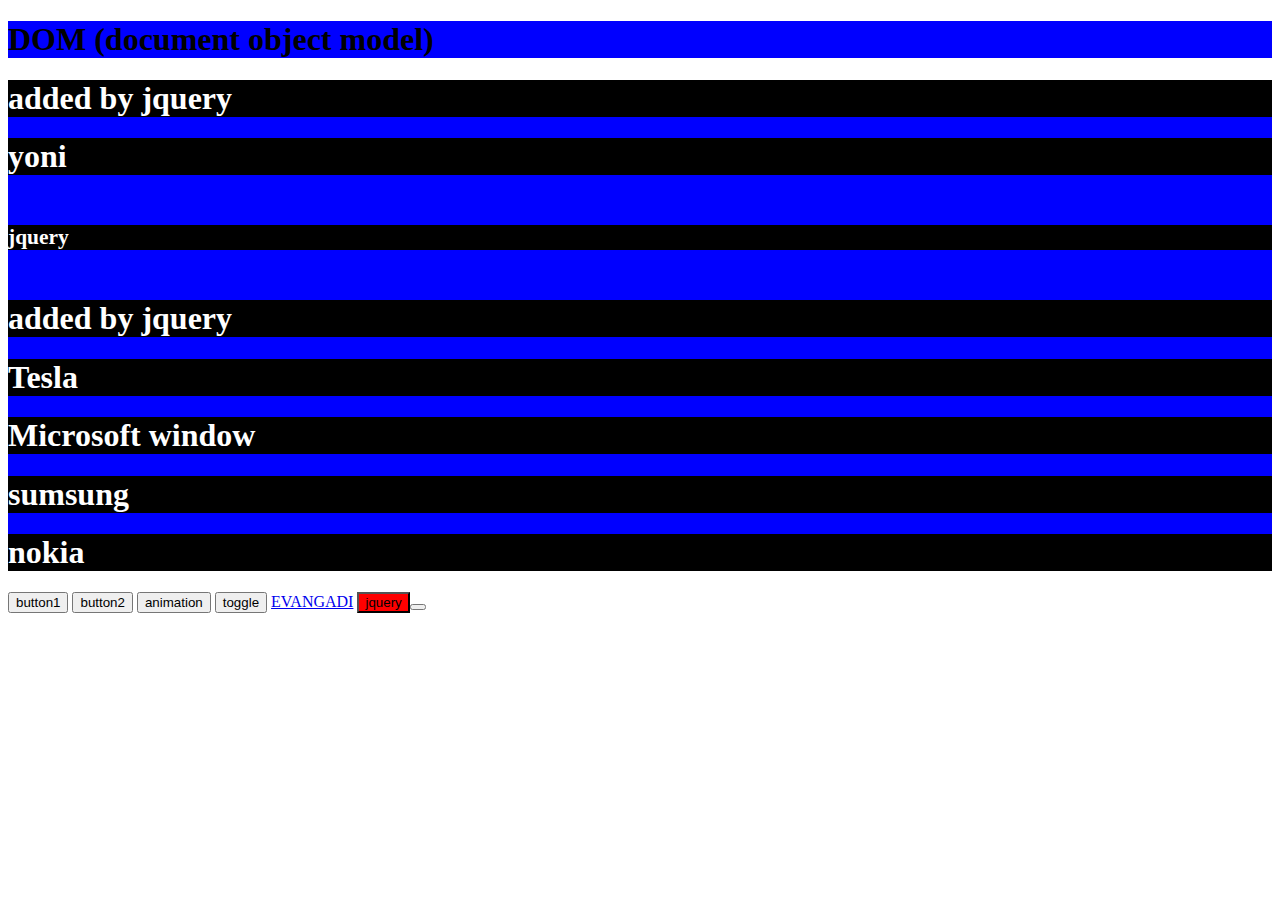
<file: dom/index.html>
<!DOCTYPE html>
<html lang="en">
  <head>
    <meta charset="UTF-8" />
    <meta name="viewport" content="width=device-width, initial-scale=1.0" />
    <title>js</title>
    <link rel="stylesheet" href="./style.css" />
  </head>
  <body>
    <h1 id="dom">DOM (document object model)</h1>
    <div id="list">
      <h1 id="one" class="red">Apple</h1>
      <h1 id="two" class="yellow">Amazon</h1>
      <h1 id="three" class="green">Tesla</h1>
      <h1 id="four" class="green">Microsoft window</h1>
      <h1 id="five" class="green">sumsung</h1>
      <h1 id="six" class="green">nokia</h1>
    </div>
    <button type="button" onclick="changebg()" ondblclick="removebg()">
      button1
    </button>
    <button id="bt-1">button2</button>
    <button id="bt-3">animation</button>
    <button id="togg">toggle</button>

    <a href="https://www.evangadi.com/" id="evalink">EVANGADI</a>
    <script src="../jquery/jquery-3.7.1.js"></script>
    <script src="./script.js"></script>
  </body>
</html>
</file>
<file: dom/style.css>
.red {
  background-color: red;
}
.yellow {
  background-color: yellow;
}
.green {
  background-color: green;
}
</file>
